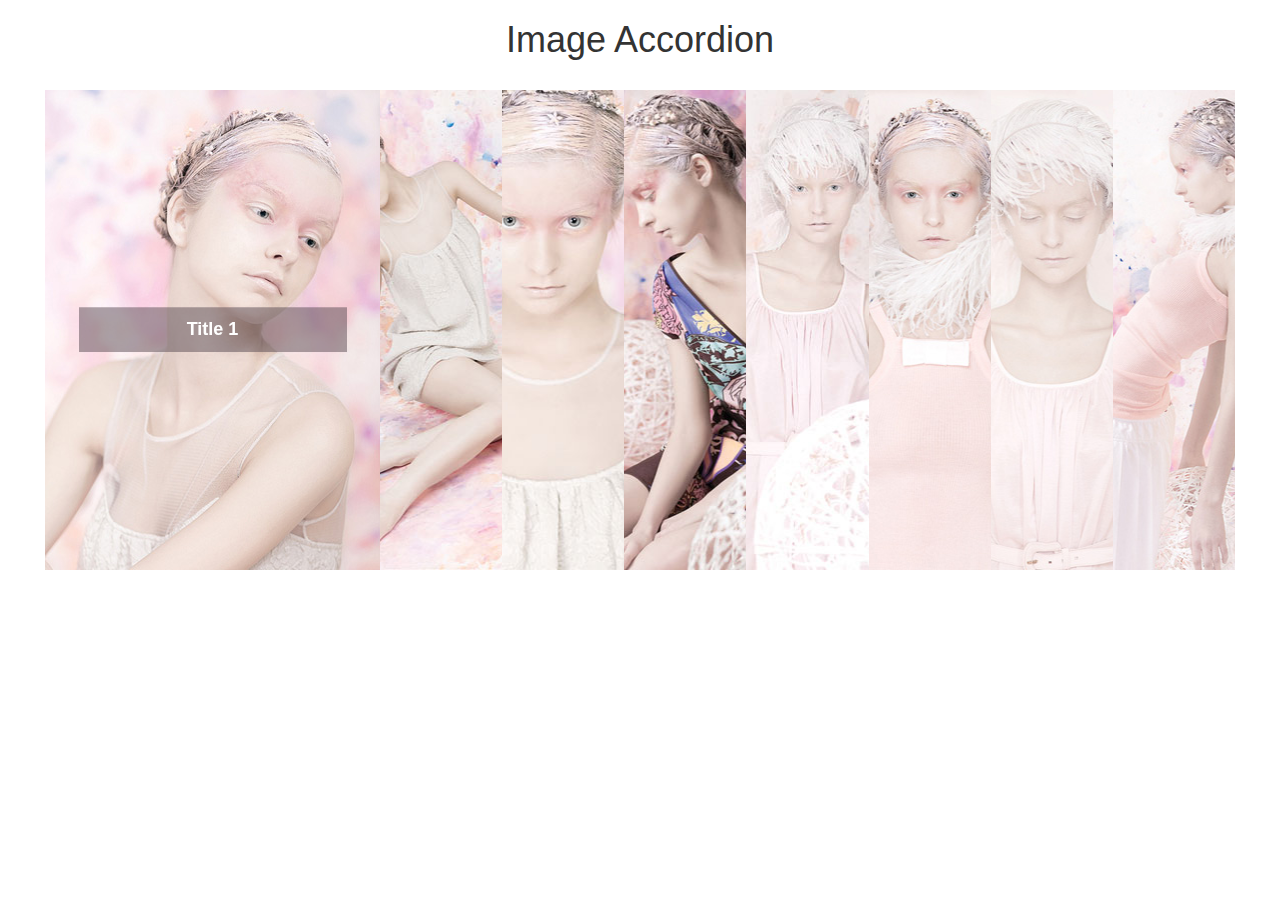
<file: index.html>
<!DOCTYPE html>
<html lang="en">
<head>
    <meta charset="UTF-8">
    <title>Gallery Accordion</title>
    <meta name="viewport" content="width=device-width, initial-scale=1.0">
    <link rel="stylesheet" href="css/bootstrap.css">
    <link rel="stylesheet" href="css/slick.css">
    <link rel="stylesheet" href="css/style.css">
</head>
<body>
<div class="container-fluid">
    <h1 class="text-center">Image Accordion</h1>
    <div class="gallery-wrap">
        <div>
            <ul class="accordion-gallery">
                <li>
                    <span class="title">Title 1</span>
                    <img src="images/1.jpg" />
                </li>
                <li>
                    <span class="title">Title 2</span>
                    <img src="images/2.jpg" />
                </li>
                <li>
                    <span class="title">Title 3</span>
                    <img src="images/3.jpg" />
                </li>
                <li>
                    <span class="title">Title 4</span>
                    <img src="images/4.jpg" />
                </li>
                <li>
                    <span class="title">Title 5</span>
                    <img src="images/5.jpg" />
                </li>
                <li>
                    <span class="title">Title 6</span>
                    <img src="images/6.jpg" />
                </li>
                <li>
                    <span class="title">Title 7</span>
                    <img src="images/7.jpg" />
                </li>
                <li>
                    <span class="title">Title 8</span>
                    <img src="images/8.jpg" />
                </li>
            </ul>
        </div>
    </div>


</div>


<script src="https://code.jquery.com/jquery-2.2.4.min.js"></script>
<script src="js/bootstrap.min.js"></script>
<script src="js/slick.min.js"></script>
<script src="js/main.js"></script>
</body>
</html>
</file>
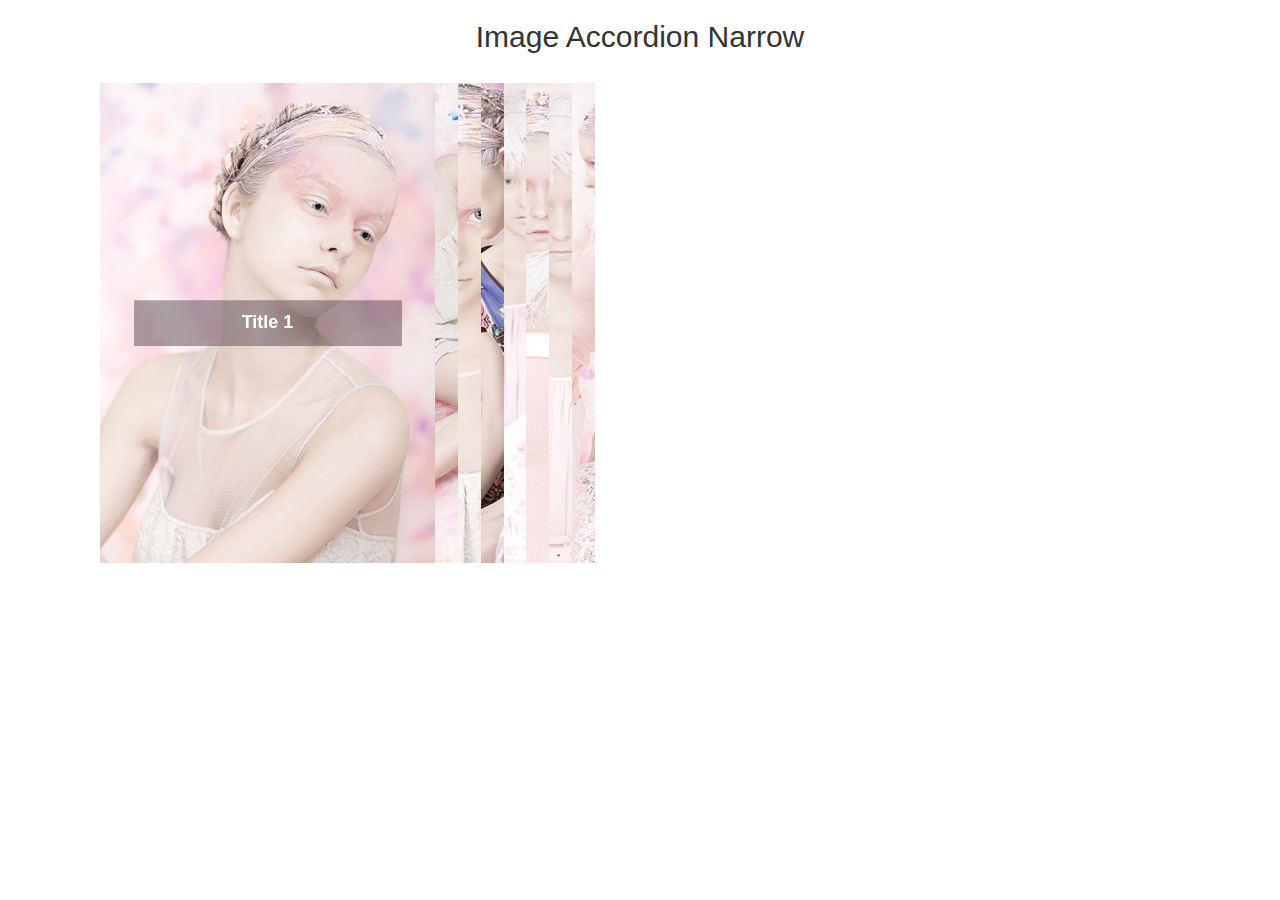
<file: index-3.html>
<!DOCTYPE html>
<html lang="en">
<head>
    <meta charset="UTF-8">
    <title>Gallery Accordion</title>
    <meta name="viewport" content="width=device-width, initial-scale=1.0">
    <link rel="stylesheet" href="css/bootstrap.css">
    <link rel="stylesheet" href="css/slick.css">
    <link rel="stylesheet" href="css/style.css">
</head>
<body>
<div class="container">
    <div class="row">
        <div class="col-md-12">
            <h2 class="text-center">Image Accordion Narrow</h2>
        </div>
    </div>
    <div class="row">
        <div class="col-lg-6 col-md-8 col-sm-10 col-xs-12">
            <div class="gallery-wrap">
                <div>
                    <ul class="accordion-gallery">
                        <li>
                            <span>Title 1</span>
                            <img src="images/1.jpg" />
                        </li>
                        <li>
                            <span>Title 2</span>
                            <img src="images/2.jpg" />
                        </li>
                        <li>
                            <span>Title 3</span>
                            <img src="images/3.jpg" />
                        </li>
                        <li>
                            <span>Title 4</span>
                            <img src="images/4.jpg" />
                        </li>
                        <li>
                            <span>Title 5</span>
                            <img src="images/5.jpg" />
                        </li>
                        <li>
                            <span>Title 6</span>
                            <img src="images/6.jpg" />
                        </li>
                        <li>
                            <span>Title 7</span>
                            <img src="images/7.jpg" />
                        </li>
                        <li>
                            <span>Title 8</span>
                            <img src="images/8.jpg" />
                        </li>
                    </ul>
                </div>
            </div>
        </div>
    </div>


</div>


<script src="https://code.jquery.com/jquery-2.2.4.min.js"></script>
<script src="js/bootstrap.min.js"></script>
<script src="js/slick.min.js"></script>
<script src="js/main.js"></script>
</body>
</html>
</file>
<file: css/style.css>
.gallery-wrap {
    padding: 0 30px;
}

.accordion-gallery {
    padding: 20px 0;
}
.accordion-gallery:after {
    content: '';
    display: block;
    clear: both;
    width: 100%;
}
.accordion-gallery li {
    display: inline-block;
    float: left;
    min-height: 100px;
    list-style: none;
    position: relative;
    background-size: cover;
    background-position: center center;
    background-repeat: no-repeat;
    -webkit-transition: all .4s ease;
    -moz-transition: all .4s ease;
    -ms-transition: all .4s ease;
    -o-transition: all .4s ease;
    transition: all .4s ease;
    cursor: pointer;
    will-change: width;
}
.accordion-gallery li span {
    display: inline-block;
    position: absolute;
    top: 50%;
    left: 50%;
    width: 80%;
    padding: 10px 20px;
    -webkit-transform: translate(-50%, -50%);
    -moz-transform: translate(-50%, -50%);
    -ms-transform: translate(-50%, -50%);
    -o-transform: translate(-50%, -50%);
    transform: translate(-50%, -50%);
    opacity: 0;
    background: rgba(87, 73, 81, 0.5);
    color: #fff;
    font-size: 18px;
    font-weight: bold;
    text-align: center;
    will-change: opacity;
    -webkit-transition: opacity .3s ease;
    -moz-transition: opacity .3s ease;
    -ms-transition: opacity .3s ease;
    -o-transition: opacity .3s ease;
    transition: opacity .3s ease;
}
.accordion-gallery li img {
    display: none;
}
.accordion-gallery li.active span {
    opacity: 1;
}


@media (max-width: 767px) {
    .accordion-gallery li {
        min-height: 0;
        min-width: 100%;
    }
    .slick-prev,
    .slick-next {
        width: 40px;
        height: 40px;
    }
    .accordion-gallery li img {
        display: block;
    }
    .slick-slide {
        position: relative;
    }
    .slick-slide img {
        max-width: 100%;
    }
    .slick-slide span {
        display: inline-block;
        position: absolute;
        top: 50%;
        left: 50%;
        width: 80%;
        padding: 10px 20px;
        -webkit-transform: translate(-50%, -50%);
        -moz-transform: translate(-50%, -50%);
        -ms-transform: translate(-50%, -50%);
        -o-transform: translate(-50%, -50%);
        transform: translate(-50%, -50%);
        background: rgba(87, 73, 81, 0.5);
        color: #fff;
        font-size: 18px;
        font-weight: bold;
        text-align: center;
        will-change: opacity;
        -webkit-transition: opacity .3s ease;
        -moz-transition: opacity .3s ease;
        -ms-transition: opacity .3s ease;
        -o-transition: opacity .3s ease;
        transition: opacity .3s ease;
    }
}
</file>
